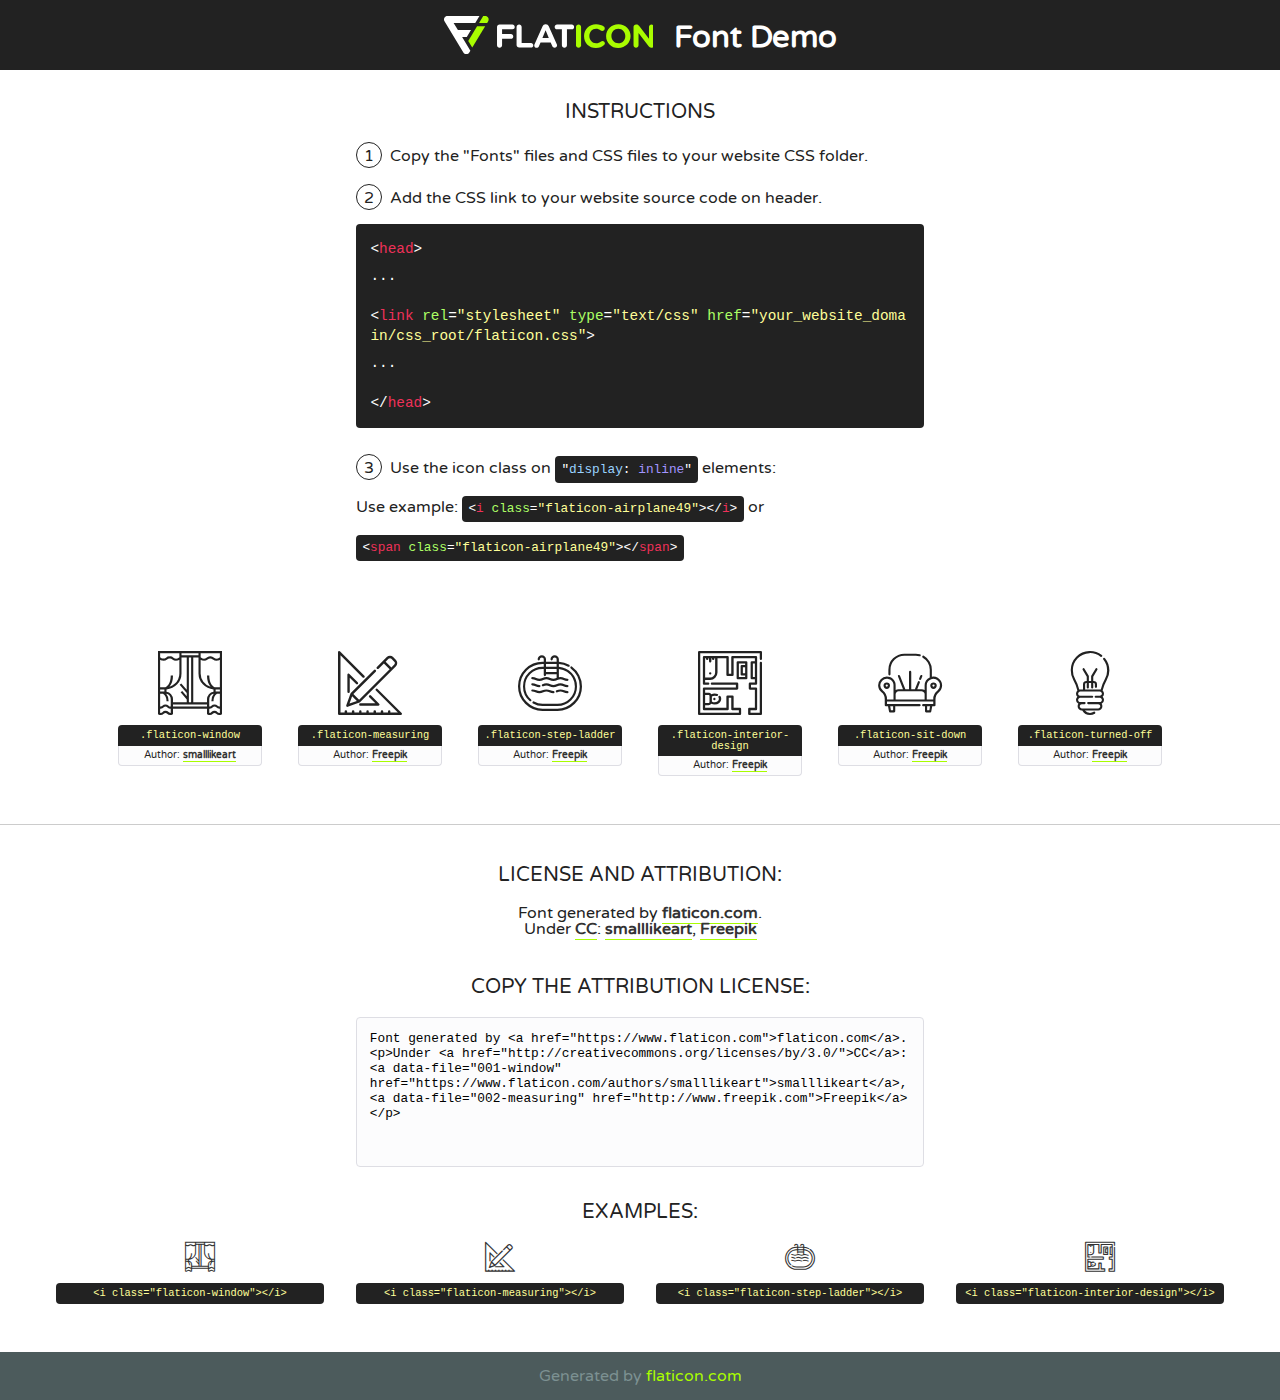
<file: fonts/flaticon/font/flaticon.html>
<!DOCTYPE html>
<!--
  Flaticon icon font: Flaticon
  Creation date: 01/03/2019 00:45
-->
<html>
<!DOCTYPE html>
<html>

<head>
    <title>Flaticon WebFont</title>
    <link href="http://fonts.googleapis.com/css?family=Varela+Round" rel="stylesheet" type="text/css" />
    <link rel="stylesheet" type="text/css" href="flaticon.css">
    <meta charset="UTF-8">
    <style>
    html, body, div, span, applet, object, iframe,
    h1, h2, h3, h4, h5, h6, p, blockquote, pre,
    a, abbr, acronym, address, big, cite, code,
    del, dfn, em, img, ins, kbd, q, s, samp,
    small, strike, strong, sub, sup, tt, var,
    b, u, i, center,
    dl, dt, dd, ol, ul, li,
    fieldset, form, label, legend,
    table, caption, tbody, tfoot, thead, tr, th, td,
    article, aside, canvas, details, embed, 
    figure, figcaption, footer, header, hgroup, 
    menu, nav, output, ruby, section, summary,
    time, mark, audio, video {
        margin: 0;
        padding: 0;
        border: 0;
        font-size: 100%;
        font: inherit;
        vertical-align: baseline;
    }
    /* HTML5 display-role reset for older browsers */
    article, aside, details, figcaption, figure, 
    footer, header, hgroup, menu, nav, section {
        display: block;
    }
    body {
        line-height: 1;
    }
    ol, ul {
        list-style: none;
    }
    blockquote, q {
        quotes: none;
    }
    blockquote:before, blockquote:after,
    q:before, q:after {
        content: '';
        content: none;
    }
    table {
        border-collapse: collapse;
        border-spacing: 0;
    }
    body {
        font-family: 'Varela Round', Helvetica, Arial, sans-serif;
        font-size: 16px;
        color: #222;
    }
    a {
        color: #333;
        border-bottom: 1px solid #a9fd00;
        font-weight: bold;
        text-decoration: none;
    }
    * {
        -moz-box-sizing: border-box;
        -webkit-box-sizing: border-box;
        box-sizing: border-box;
        margin: 0;
        padding: 0;
    }
    [class^="flaticon-"]:before, [class*=" flaticon-"]:before, [class^="flaticon-"]:after, [class*=" flaticon-"]:after {
        font-family: Flaticon;
        font-size: 30px;
        font-style: normal;
        margin-left: 20px;
        color: #333;
    }
    .wrapper {
        max-width: 600px;
        margin: auto;
        padding: 0 1em;
    }
    .title {
        font-size: 1.25em;
        text-align: center;
        margin-bottom: 1em;
        text-transform: uppercase;
    }
    header {
        text-align: center;
        background-color: #222;
        color: #fff;
        padding: 1em;
    }
    header .logo {
        width: 210px;
        height: 38px;
        display: inline-block;
        vertical-align: middle;
        margin-right: 1em;
        border: none;
    }
    header strong {
        font-size: 1.95em;
        font-weight: bold;
        vertical-align: middle;
        margin-top: 5px;
        display: inline-block;
    }
    .demo {
        margin: 2em auto;
        line-height: 1.25em;
    }
    .demo ul li {
        margin-bottom: 1em;
    }
    .demo ul li .num {
        color: #222;
        border-radius: 20px;
        display: inline-block;
        width: 26px;
        padding: 3px;
        height: 26px;
        text-align: center;
        margin-right: 0.5em;
        border: 1px solid #222;
    }
    .demo ul li code {
        background-color: #222;
        border-radius: 4px;
        padding: 0.25em 0.5em;
        display: inline-block;
        color: #fff;
        font-family: Consolas,Monaco,Lucida Console,Liberation Mono,DejaVu Sans Mono,Bitstream Vera Sans Mono,Courier New, monospace;
        font-weight: lighter;
        margin-top: 1em;
        font-size: 0.8em;
        word-break: break-all;
    }
    .demo ul li code.big {
        padding: 1em;
        font-size: 0.9em;
    }
    .demo ul li code .red {
        color: #EF3159;
    }
    .demo ul li code .green {
        color: #ACFF65;
    }
    .demo ul li code .yellow {
        color: #FFFF99;
    }
    .demo ul li code .blue {
        color: #99D3FF;
    }
    .demo ul li code .purple {
        color: #A295FF;
    }
    .demo ul li code .dots {
        margin-top: 0.5em;
        display: block;
    }
    #glyphs {
        border-bottom: 1px solid #ccc;
        padding: 2em 0;
        text-align: center;
    }
    .glyph {
        display: inline-block;
        width: 9em;
        margin: 1em;
        text-align: center;
        vertical-align: top;
        background: #FFF;
    }
    .glyph .glyph-icon {
        padding: 10px;
        display: block;
        font-family:"Flaticon";
        font-size: 64px;
        line-height: 1;
    }
    .glyph .glyph-icon:before {
        font-size: 64px;
        color: #222;
        margin-left: 0;
    }
    .class-name {
        font-size: 0.65em;
        background-color: #222;
        color: #fff;
        border-radius: 4px 4px 0 0;
        padding: 0.5em;
        color: #FFFF99;
        font-family: Consolas,Monaco,Lucida Console,Liberation Mono,DejaVu Sans Mono,Bitstream Vera Sans Mono,Courier New, monospace;
    }
    .author-name {
        font-size: 0.6em;
        background-color: #fcfcfd;
        border: 1px solid #DEDEE4;
        border-top: 0;
        border-radius: 0 0 4px 4px;
        padding: 0.5em;
    }
    .class-name:last-child {
        font-size: 10px;
        color:#888;
    }
    .class-name:last-child a {
        font-size: 10px;
        color:#555;
    }
    .class-name:last-child a:hover {
        color:#a9fd00;
    }
    .glyph > input {
        display: block;
        width: 100px;
        margin: 5px auto;
        text-align: center;
        font-size: 12px;
        cursor: text;
    }
    .glyph > input.icon-input {
        font-family:"Flaticon";
        font-size: 16px;
        margin-bottom: 10px;
    }
    .attribution .title {
        margin-top: 2em;
    }
    .attribution textarea {
        background-color: #fcfcfd;
        padding: 1em;
        border: none;
        box-shadow: none;
        border: 1px solid #DEDEE4;
        border-radius: 4px;
        resize: none;
        width: 100%;
        height: 150px;
        font-size: 0.8em;
        font-family: Consolas,Monaco,Lucida Console,Liberation Mono,DejaVu Sans Mono,Bitstream Vera Sans Mono,Courier New, monospace;
        -webkit-appearance: none;
    }
    .iconsuse {
        margin: 2em auto;
        text-align: center;
        max-width: 1200px;
    }
    .iconsuse:after {
        content: '';
        display: table;
        clear: both;
    }
    .iconsuse .image {
        float: left;
        width: 25%;
        padding: 0 1em;
    }
    .iconsuse .image p {
        margin-bottom: 1em;
    }
    .iconsuse .image span {
        display: block;
        font-size: 0.65em;
        background-color: #222;
        color: #fff;
        border-radius: 4px;
        padding: 0.5em;
        color: #FFFF99;
        margin-top: 1em;
        font-family: Consolas,Monaco,Lucida Console,Liberation Mono,DejaVu Sans Mono,Bitstream Vera Sans Mono,Courier New, monospace;
    }
    #footer {
        text-align: center;
        background-color: #4C5B5C;
        color: #7c9192;
        padding: 1em;
    }
    #footer a {
        border: none;
        color: #a9fd00;
        font-weight: normal;
    }
    @media (max-width: 960px) {
        .iconsuse .image {
            width: 50%;
        }
    }
    @media (max-width: 560px) {
        .iconsuse .image {
            width: 100%;
        }
    }
    </style>
</head>

<body class="characters-off">

    <header>
        <a href="https://www.flaticon.com" target="_blank" class="logo">
            <svg version="1.1" xmlns="http://www.w3.org/2000/svg" xmlns:xlink="http://www.w3.org/1999/xlink" xmlns:a="http://ns.adobe.com/AdobeSVGViewerExtensions/3.0/" viewBox="0 0 560.875 102.036" enable-background="new 0 0 560.875 102.036" xml:space="preserve">
                <defs>
                </defs>
                <g>
                    <g class="letters">
                        <path fill="#ffffff" d="M141.596,29.675c0-3.777,2.985-6.767,6.764-6.767h34.438c3.426,0,6.15,2.728,6.15,6.15
                        c0,3.43-2.724,6.149-6.15,6.149h-27.674v13.091h23.719c3.429,0,6.151,2.724,6.151,6.15c0,3.43-2.723,6.149-6.151,6.149h-23.719
                        v17.574c0,3.773-2.986,6.761-6.764,6.761c-3.779,0-6.764-2.989-6.764-6.761V29.675z"></path>
                        <path fill="#ffffff" d="M193.844,29.149c0-3.781,2.985-6.767,6.764-6.767c3.776,0,6.763,2.985,6.763,6.767v42.957h25.039
                        c3.426,0,6.149,2.726,6.149,6.153c0,3.425-2.723,6.15-6.149,6.15h-31.802c-3.779,0-6.764-2.986-6.764-6.768V29.149z"></path>
                        <path fill="#ffffff" d="M241.891,75.71l21.438-48.407c1.492-3.341,4.215-5.357,7.906-5.357h0.792
                        c3.686,0,6.323,2.017,7.815,5.357l21.439,48.407c0.436,0.967,0.701,1.845,0.701,2.723c0,3.602-2.809,6.501-6.414,6.501
                        c-3.161,0-5.269-1.845-6.499-4.655l-4.132-9.661h-27.059l-4.301,10.102c-1.144,2.631-3.426,4.214-6.237,4.214
                        c-3.517,0-6.24-2.81-6.24-6.325C241.1,77.64,241.451,76.677,241.891,75.71z M279.932,58.666l-8.521-20.297l-8.526,20.297H279.932
                        z"></path>
                        <path fill="#ffffff" d="M314.864,35.387H301.86c-3.429,0-6.239-2.813-6.239-6.238c0-3.429,2.811-6.24,6.239-6.24h39.533
                        c3.426,0,6.237,2.811,6.237,6.24c0,3.425-2.811,6.238-6.237,6.238h-13.001v42.785c0,3.773-2.99,6.761-6.764,6.761
                        c-3.779,0-6.764-2.989-6.764-6.761V35.387z"></path>
                        <path fill="#A9FD00" d="M352.615,29.149c0-3.781,2.985-6.767,6.767-6.767c3.774,0,6.761,2.985,6.761,6.767v49.024
                        c0,3.773-2.987,6.761-6.761,6.761c-3.781,0-6.767-2.989-6.767-6.761V29.149z"></path>
                        <path fill="#A9FD00" d="M374.132,53.836v-0.179c0-17.481,13.178-31.801,32.065-31.801c9.22,0,15.459,2.458,20.557,6.238
                        c1.402,1.054,2.637,2.985,2.637,5.357c0,3.692-2.985,6.59-6.681,6.59c-1.845,0-3.071-0.702-4.044-1.319
                        c-3.776-2.813-7.729-4.393-12.562-4.393c-10.364,0-17.831,8.611-17.831,19.154v0.173c0,10.542,7.291,19.329,17.831,19.329
                        c5.715,0,9.492-1.756,13.359-4.834c1.049-0.874,2.458-1.491,4.039-1.491c3.429,0,6.325,2.813,6.325,6.236
                        c0,2.106-1.056,3.78-2.282,4.834c-5.539,4.834-12.036,7.733-21.878,7.733C387.572,85.464,374.132,71.493,374.132,53.836z"></path>
                        <path fill="#A9FD00" d="M433.009,53.836v-0.179c0-17.481,13.79-31.801,32.766-31.801c18.981,0,32.592,14.143,32.592,31.628v0.173
                        c0,17.483-13.785,31.807-32.769,31.807C446.625,85.464,433.009,71.32,433.009,53.836z M484.224,53.836v-0.179
                        c0-10.539-7.725-19.326-18.626-19.326c-10.893,0-18.449,8.611-18.449,19.154v0.173c0,10.542,7.73,19.329,18.626,19.329
                        C476.676,72.986,484.224,64.378,484.224,53.836z"></path>
                        <path fill="#A9FD00" d="M506.233,29.321c0-3.774,2.99-6.763,6.767-6.763h1.401c3.252,0,5.183,1.583,7.029,3.953l26.093,34.265
                        V29.059c0-3.692,2.99-6.677,6.681-6.677c3.683,0,6.671,2.985,6.671,6.677v48.934c0,3.78-2.987,6.765-6.764,6.765h-0.436
                        c-3.257,0-5.188-1.581-7.034-3.953l-27.056-35.492v32.944c0,3.687-2.985,6.676-6.678,6.676c-3.683,0-6.673-2.989-6.673-6.676
                        V29.321z"></path>
                    </g>
                    <g class="insignia">
                        <path fill="#ffffff" d="M48.372,56.137h12.517l11.156-18.537H37.186L25.688,18.539h57.825L94.668,0H9.271
                        C5.925,0,2.842,1.801,1.198,4.716c-1.644,2.907-1.593,6.482,0.134,9.343l50.38,83.501c1.678,2.781,4.689,4.476,7.938,4.476
                        c3.246,0,6.257-1.695,7.935-4.476l2.898-4.804L48.372,56.137z"></path>
                        <g class="i">
                            <path fill="#A9FD00" d="M93.575,18.539h0.031v0.004l21.652,0.004l2.705-4.488c1.727-2.861,1.778-6.436,0.133-9.343
                            C116.454,1.801,113.371,0,110.026,0h-5.294L93.575,18.539z"></path>
                            <polygon fill="#A9FD00" points="88.291,27.356 64.725,66.486 75.519,84.404 109.942,27.356"></polygon>
                        </g>
                    </g>
                </g>
            </svg>
        </a>
        <strong>Font Demo</strong>
    </header>


    <section class="demo wrapper">

        <p class="title">Instructions</p>

        <ul>
            <li>
                <span class="num">1</span>Copy the "Fonts" files and CSS files to your website CSS folder.
            </li>
            <li>
                <span class="num">2</span>Add the CSS link to your website source code on header.
                <code class="big">
                    &lt;<span class="red">head</span>&gt;
                    <br/><span class="dots">...</span>
                    <br/>&lt;<span class="red">link</span> <span class="green">rel</span>=<span class="yellow">"stylesheet"</span> <span class="green">type</span>=<span class="yellow">"text/css"</span> <span class="green">href</span>=<span class="yellow">"your_website_domain/css_root/flaticon.css"</span>&gt;
                    <br/><span class="dots">...</span>
                    <br/>&lt;/<span class="red">head</span>&gt;
                </code>
            </li>

            <li>
                <p>
                    <span class="num">3</span>Use the icon class on <code>"<span class="blue">display</span>:<span class="purple"> inline</span>"</code> elements:
                    <br />
                    Use example: <code>&lt;<span class="red">i</span> <span class="green">class</span>=<span class="yellow">&quot;flaticon-airplane49&quot;</span>&gt;&lt;/<span class="red">i</span>&gt;</code> or <code>&lt;<span class="red">span</span> <span class="green">class</span>=<span class="yellow">&quot;flaticon-airplane49&quot;</span>&gt;&lt;/<span class="red">span</span>&gt;</code>
            </li>
        </ul>

    </section>




   <section id="glyphs">          
    
      
        <div class="glyph"><div class="glyph-icon flaticon-window"></div>
            <div class="class-name">.flaticon-window</div>
            <div class="author-name">Author: <a data-file="001-window" href="https://www.flaticon.com/authors/smalllikeart">smalllikeart</a> </div> 
        </div>        
        
        <div class="glyph"><div class="glyph-icon flaticon-measuring"></div>
            <div class="class-name">.flaticon-measuring</div>
            <div class="author-name">Author: <a data-file="002-measuring" href="http://www.freepik.com">Freepik</a> </div> 
        </div>        
        
        <div class="glyph"><div class="glyph-icon flaticon-step-ladder"></div>
            <div class="class-name">.flaticon-step-ladder</div>
            <div class="author-name">Author: <a data-file="003-step-ladder" href="http://www.freepik.com">Freepik</a> </div> 
        </div>        
        
        <div class="glyph"><div class="glyph-icon flaticon-interior-design"></div>
            <div class="class-name">.flaticon-interior-design</div>
            <div class="author-name">Author: <a data-file="004-interior-design" href="http://www.freepik.com">Freepik</a> </div> 
        </div>        
        
        <div class="glyph"><div class="glyph-icon flaticon-sit-down"></div>
            <div class="class-name">.flaticon-sit-down</div>
            <div class="author-name">Author: <a data-file="005-sit-down" href="http://www.freepik.com">Freepik</a> </div> 
        </div>        
        
        <div class="glyph"><div class="glyph-icon flaticon-turned-off"></div>
            <div class="class-name">.flaticon-turned-off</div>
            <div class="author-name">Author: <a data-file="006-turned-off" href="http://www.freepik.com">Freepik</a> </div> 
        </div>        
        

    </section>



    <section class="attribution wrapper"   style="text-align:center;">

      <div class="title">License and attribution:</div><div class="attrDiv">Font generated by <a href="https://www.flaticon.com">flaticon.com</a>. <div><p>Under <a href="http://creativecommons.org/licenses/by/3.0/">CC</a>: <a data-file="001-window" href="https://www.flaticon.com/authors/smalllikeart">smalllikeart</a>, <a data-file="002-measuring" href="http://www.freepik.com">Freepik</a></p>  </div>
      </div>
      <div class="title">Copy the Attribution License:</div>

    <textarea onclick="this.focus();this.select();">Font generated by &lt;a href=&quot;https://www.flaticon.com&quot;&gt;flaticon.com&lt;/a&gt;. <p>Under <a href="http://creativecommons.org/licenses/by/3.0/">CC</a>: <a data-file="001-window" href="https://www.flaticon.com/authors/smalllikeart">smalllikeart</a>, <a data-file="002-measuring" href="http://www.freepik.com">Freepik</a></p>  
     </textarea>

    </section>

    <section class="iconsuse">

          <div class="title">Examples:</div>            
             
            <div class="image">
                <p>
                    <i class="glyph-icon flaticon-window"></i> 
                    <span>&lt;i class=&quot;flaticon-window&quot;&gt;&lt;/i&gt;</span>
                </p>
            </div>
            
            <div class="image">
                <p>
                    <i class="glyph-icon flaticon-measuring"></i> 
                    <span>&lt;i class=&quot;flaticon-measuring&quot;&gt;&lt;/i&gt;</span>
                </p>
            </div>
            
            <div class="image">
                <p>
                    <i class="glyph-icon flaticon-step-ladder"></i> 
                    <span>&lt;i class=&quot;flaticon-step-ladder&quot;&gt;&lt;/i&gt;</span>
                </p>
            </div>
            
            <div class="image">
                <p>
                    <i class="glyph-icon flaticon-interior-design"></i> 
                    <span>&lt;i class=&quot;flaticon-interior-design&quot;&gt;&lt;/i&gt;</span>
                </p>
            </div>
                       
        </div>
                            
    </section>

<div id="footer">
    <div>Generated by <a href="https://www.flaticon.com">flaticon.com</a>
    </div>
</div>



</body>
</html>
</file>
<file: fonts/flaticon/font/flaticon.css>
/*
  	Flaticon icon font: Flaticon
  	Creation date: 01/03/2019 00:45
  	*/

@font-face {
  font-family: "Flaticon";
  src: url("./Flaticon.eot");
  src: url("./Flaticon.eot?#iefix") format("embedded-opentype"),
       url("./Flaticon.woff2") format("woff2"),
       url("./Flaticon.woff") format("woff"),
       url("./Flaticon.ttf") format("truetype"),
       url("./Flaticon.svg#Flaticon") format("svg");
  font-weight: normal;
  font-style: normal;
}

@media screen and (-webkit-min-device-pixel-ratio:0) {
  @font-face {
    font-family: "Flaticon";
    src: url("./Flaticon.svg#Flaticon") format("svg");
  }
}

[class^="flaticon-"]:before, [class*=" flaticon-"]:before,
[class^="flaticon-"]:after, [class*=" flaticon-"]:after {   
  font-family: Flaticon;
font-style: normal;
/* Better Font Rendering =========== */
  -webkit-font-smoothing: antialiased;
  -moz-osx-font-smoothing: grayscale;
}

.flaticon-window:before { content: "\f100"; }
.flaticon-measuring:before { content: "\f101"; }
.flaticon-step-ladder:before { content: "\f102"; }
.flaticon-interior-design:before { content: "\f103"; }
.flaticon-sit-down:before { content: "\f104"; }
.flaticon-turned-off:before { content: "\f105"; }
</file>
